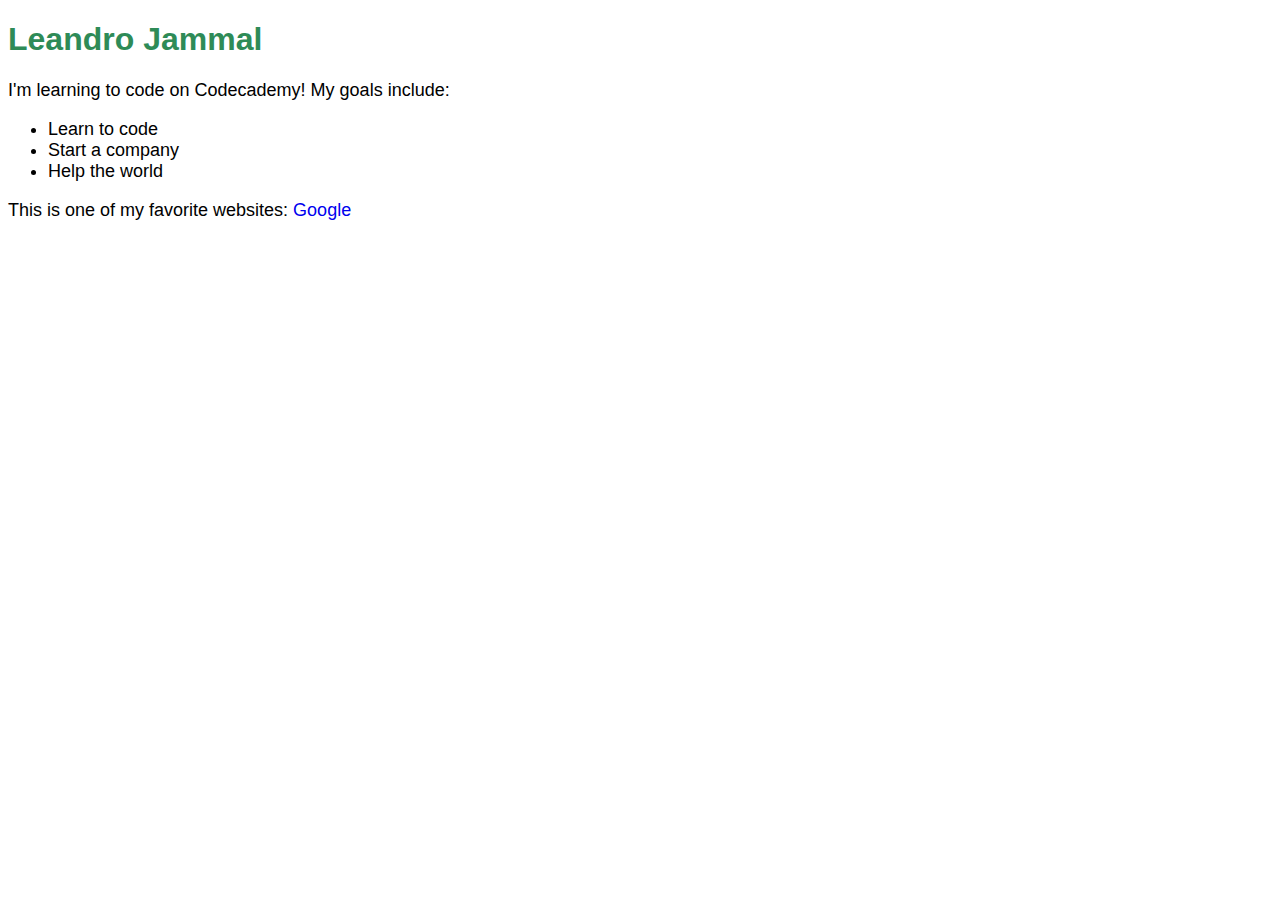
<file: Codecademy/DevProject/index.html>
<!DOCTYPE html>
<html>
  <head>
    <title>Leandro Jammal</title>
    <link href="./resources/css/index.css" type="text/css" rel="stylesheet">
  </head>
  <body>
    <h1>Leandro Jammal</h1>
<p>I'm learning to code on Codecademy! My goals include:</p>
<ul>
  <li>Learn to code</li>
  <li>Start a company</li>
  <li>Help the world</li>
</ul>
<p>This is one of my favorite websites: <a href="https://www.google.com/" target="_blank">Google</a></p>

  </body>
</html>
</file>
<file: Codecademy/DevProject/resources/css/index.css>
* {
  font-family: Helvetica, Arial, sans-serif;
}


h1 {
  color: SeaGreen;
}


p,
li {
  font-size: 18px;
}


a {
  text-decoration: none;
}
</file>
